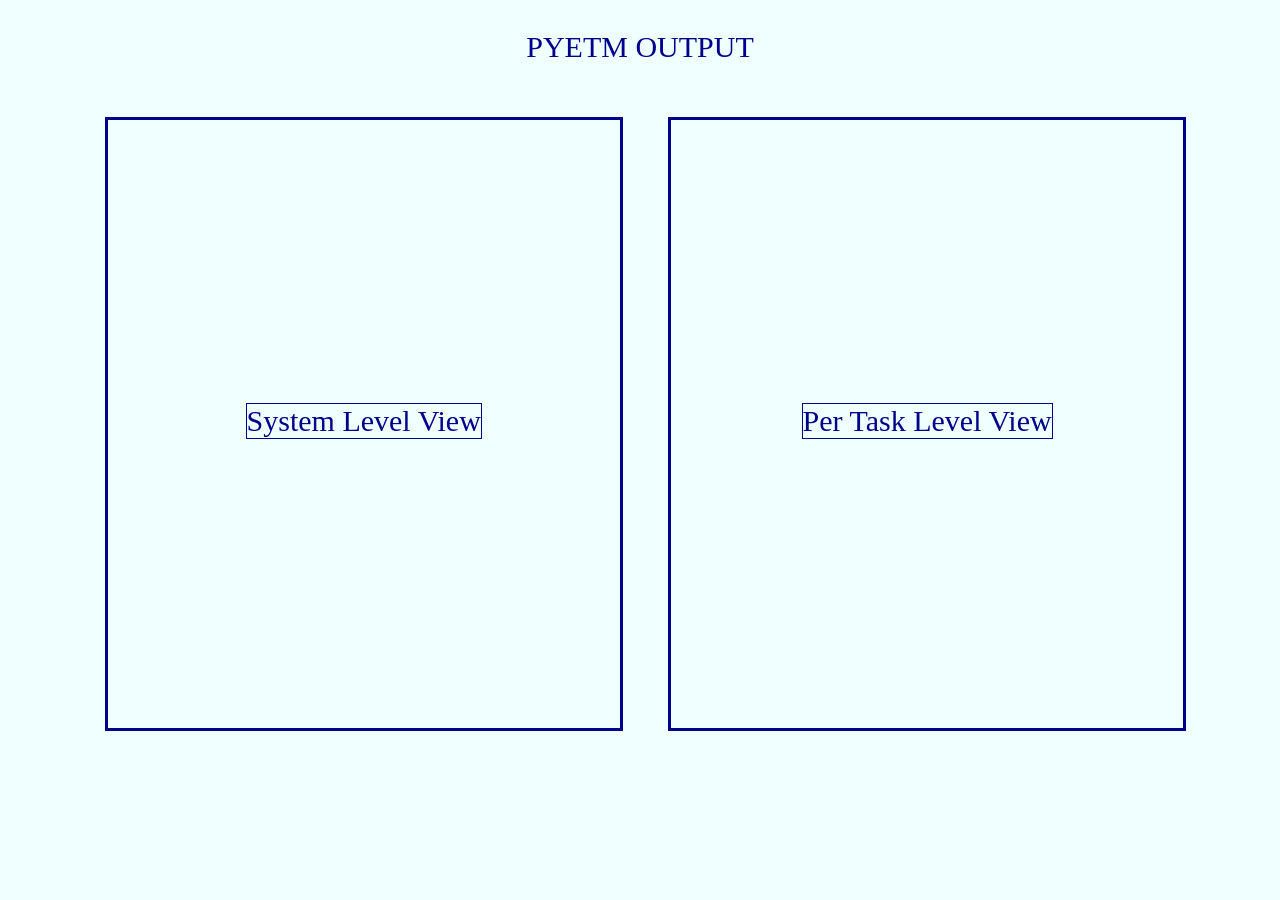
<file: ui/index.html>
<!DOCTYPE html>
<html>
  
  <head>
  	<title>PYETM OUTPUTS</title>
    <link href="index.css" rel="stylesheet"> 
  </head>
  
  <body>
    
    <p> PYETM OUTPUT </p>
    <div id="main">
       
        <div class="views">
            <a href="task.html">
            <span> Per Task Level View</span>
            </a>
        </div>
       
       
        <div class="views">
            <a href="task.html" >
            <span> System Level View</span>
            </a>
        </div>
      
    </div>
      

  </body>
  
</html>
</file>
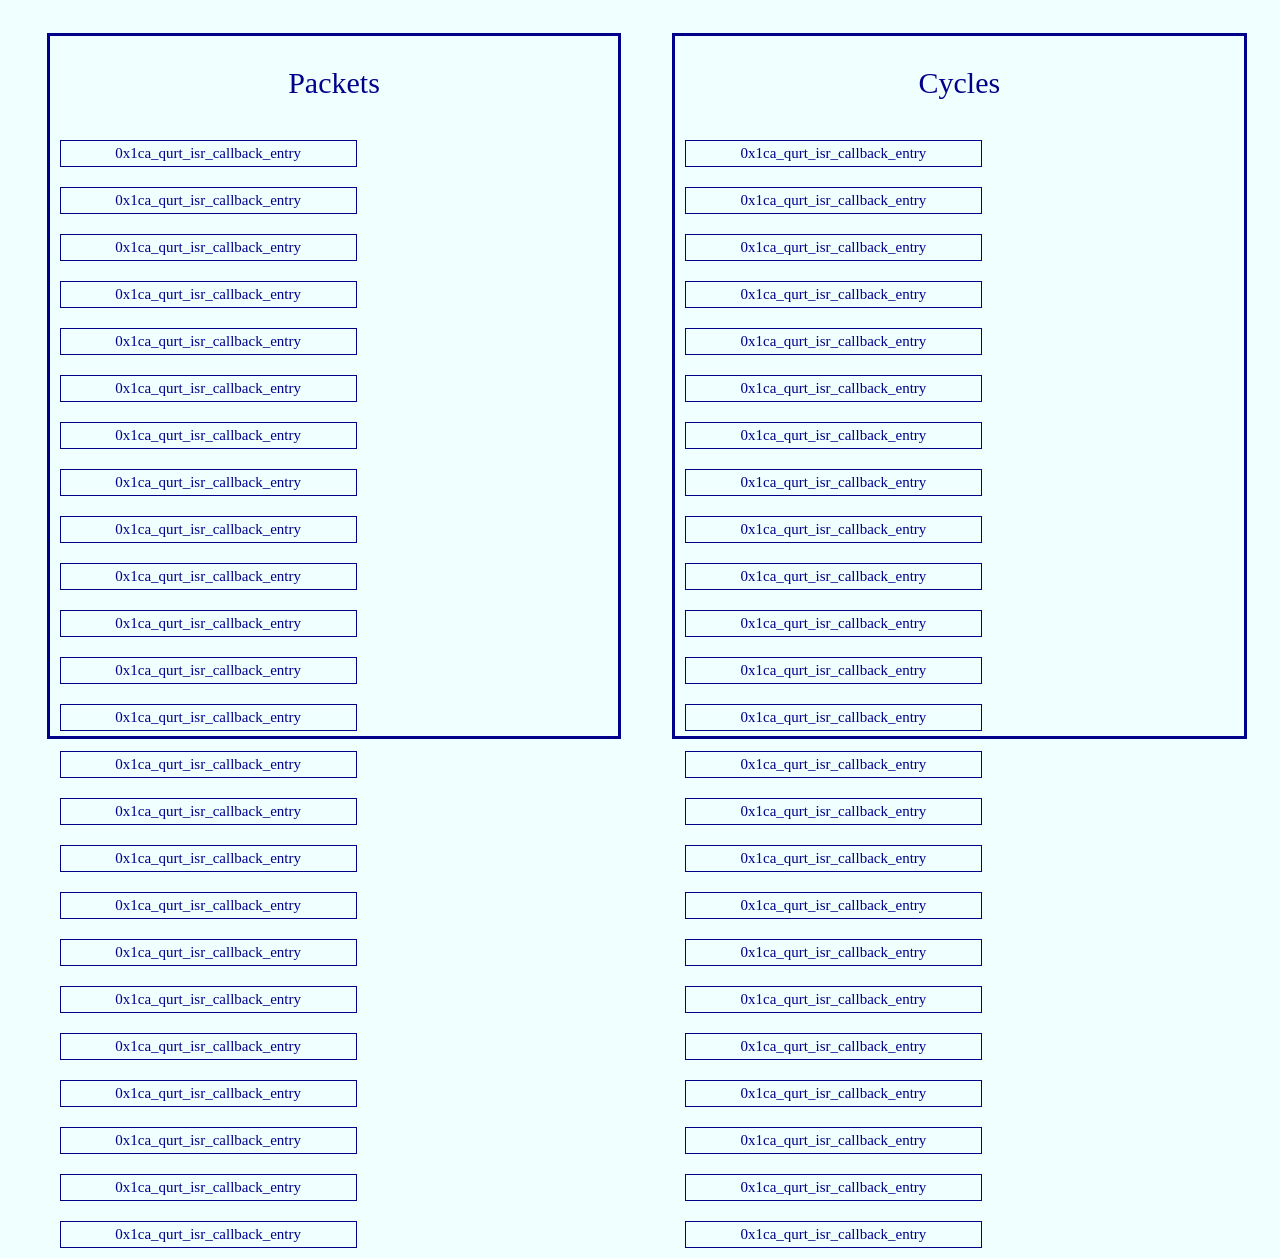
<file: ui/flamegraph.html>
<!DOCTYPE html>
<html>
  
  <head>
  	<title>PYETM OUTPUTS</title>
    
    <link href="flamegraph.css" rel="stylesheet"> 
  </head>
  
  <body>
    

    <div id="main">
       
        <div class="views">
            
            <p> Cycles</p>

            <div class="flex-container">
                <a href="https"><div class="flex-box">0x1ca_qurt_isr_callback_entry</div></a>
                <a href="https"><div class="flex-box">0x1ca_qurt_isr_callback_entry</div></a>
                <a href="https"><div class="flex-box">0x1ca_qurt_isr_callback_entry</div></a>
                <a href="https"><div class="flex-box">0x1ca_qurt_isr_callback_entry</div></a>
                <a href="https"><div class="flex-box">0x1ca_qurt_isr_callback_entry</div></a>                
                <a href="https"><div class="flex-box">0x1ca_qurt_isr_callback_entry</div></a>
                <a href="https"><div class="flex-box">0x1ca_qurt_isr_callback_entry</div></a>                
                <a href="https"><div class="flex-box">0x1ca_qurt_isr_callback_entry</div></a>
                <a href="https"><div class="flex-box">0x1ca_qurt_isr_callback_entry</div></a>                
                <a href="https"><div class="flex-box">0x1ca_qurt_isr_callback_entry</div></a>
                <a href="https"><div class="flex-box">0x1ca_qurt_isr_callback_entry</div></a>                
                <a href="https"><div class="flex-box">0x1ca_qurt_isr_callback_entry</div></a>
                <a href="https"><div class="flex-box">0x1ca_qurt_isr_callback_entry</div></a>                
                <a href="https"><div class="flex-box">0x1ca_qurt_isr_callback_entry</div></a>
                <a href="https"><div class="flex-box">0x1ca_qurt_isr_callback_entry</div></a>
                <a href="https"><div class="flex-box">0x1ca_qurt_isr_callback_entry</div></a>
                <a href="https"><div class="flex-box">0x1ca_qurt_isr_callback_entry</div></a>
                <a href="https"><div class="flex-box">0x1ca_qurt_isr_callback_entry</div></a>
                <a href="https"><div class="flex-box">0x1ca_qurt_isr_callback_entry</div></a>
                <a href="https"><div class="flex-box">0x1ca_qurt_isr_callback_entry</div></a>
                <a href="https"><div class="flex-box">0x1ca_qurt_isr_callback_entry</div></a>
                <a href="https"><div class="flex-box">0x1ca_qurt_isr_callback_entry</div></a>
                <a href="https"><div class="flex-box">0x1ca_qurt_isr_callback_entry</div></a>
                <a href="https"><div class="flex-box">0x1ca_qurt_isr_callback_entry</div></a>
              </div>
          
        </div>
       
       
        <div class="views">
            
            <p> Packets</p>
            <div class="flex-container">
                <a href="https" target="_blank"><div class="flex-box">0x1ca_qurt_isr_callback_entry</div></a>
                <a href="https" target="_blank"><div class="flex-box">0x1ca_qurt_isr_callback_entry</div></a>
                <a href="https" target="_blank"><div class="flex-box">0x1ca_qurt_isr_callback_entry</div></a>
                <a href="https" target="_blank"><div class="flex-box">0x1ca_qurt_isr_callback_entry</div></a>
                <a href="https" target="_blank"><div class="flex-box">0x1ca_qurt_isr_callback_entry</div></a>                
                <a href="https" target="_blank"><div class="flex-box">0x1ca_qurt_isr_callback_entry</div></a>
                <a href="https" target="_blank"><div class="flex-box">0x1ca_qurt_isr_callback_entry</div></a>                
                <a href="https" target="_blank"><div class="flex-box">0x1ca_qurt_isr_callback_entry</div></a>
                <a href="https" target="_blank"><div class="flex-box">0x1ca_qurt_isr_callback_entry</div></a>                
                <a href="https" target="_blank"><div class="flex-box">0x1ca_qurt_isr_callback_entry</div></a>
                <a href="https" target="_blank"><div class="flex-box">0x1ca_qurt_isr_callback_entry</div></a>                
                <a href="https" target="_blank"><div class="flex-box">0x1ca_qurt_isr_callback_entry</div></a>
                <a href="https" target="_blank"><div class="flex-box">0x1ca_qurt_isr_callback_entry</div></a>                
                <a href="https" target="_blank"><div class="flex-box">0x1ca_qurt_isr_callback_entry</div></a>
                <a href="https" target="_blank"><div class="flex-box">0x1ca_qurt_isr_callback_entry</div></a>
                <a href="https" target="_blank"><div class="flex-box">0x1ca_qurt_isr_callback_entry</div></a>
                <a href="https" target="_blank"><div class="flex-box">0x1ca_qurt_isr_callback_entry</div></a>
                <a href="https" target="_blank"><div class="flex-box">0x1ca_qurt_isr_callback_entry</div></a>
                <a href="https" target="_blank"><div class="flex-box">0x1ca_qurt_isr_callback_entry</div></a>
                <a href="https" target="_blank"><div class="flex-box">0x1ca_qurt_isr_callback_entry</div></a>
                <a href="https" target="_blank"><div class="flex-box">0x1ca_qurt_isr_callback_entry</div></a>
                <a href="https" target="_blank"><div class="flex-box">0x1ca_qurt_isr_callback_entry</div></a>
                <a href="https" target="_blank"><div class="flex-box">0x1ca_qurt_isr_callback_entry</div></a>
                <a href="https" target="_blank"><div class="flex-box">0x1ca_qurt_isr_callback_entry</div></a>
              </div>
          
        </div>
        </div>
      
    </div>
      

  </body>
  
</html>
</file>
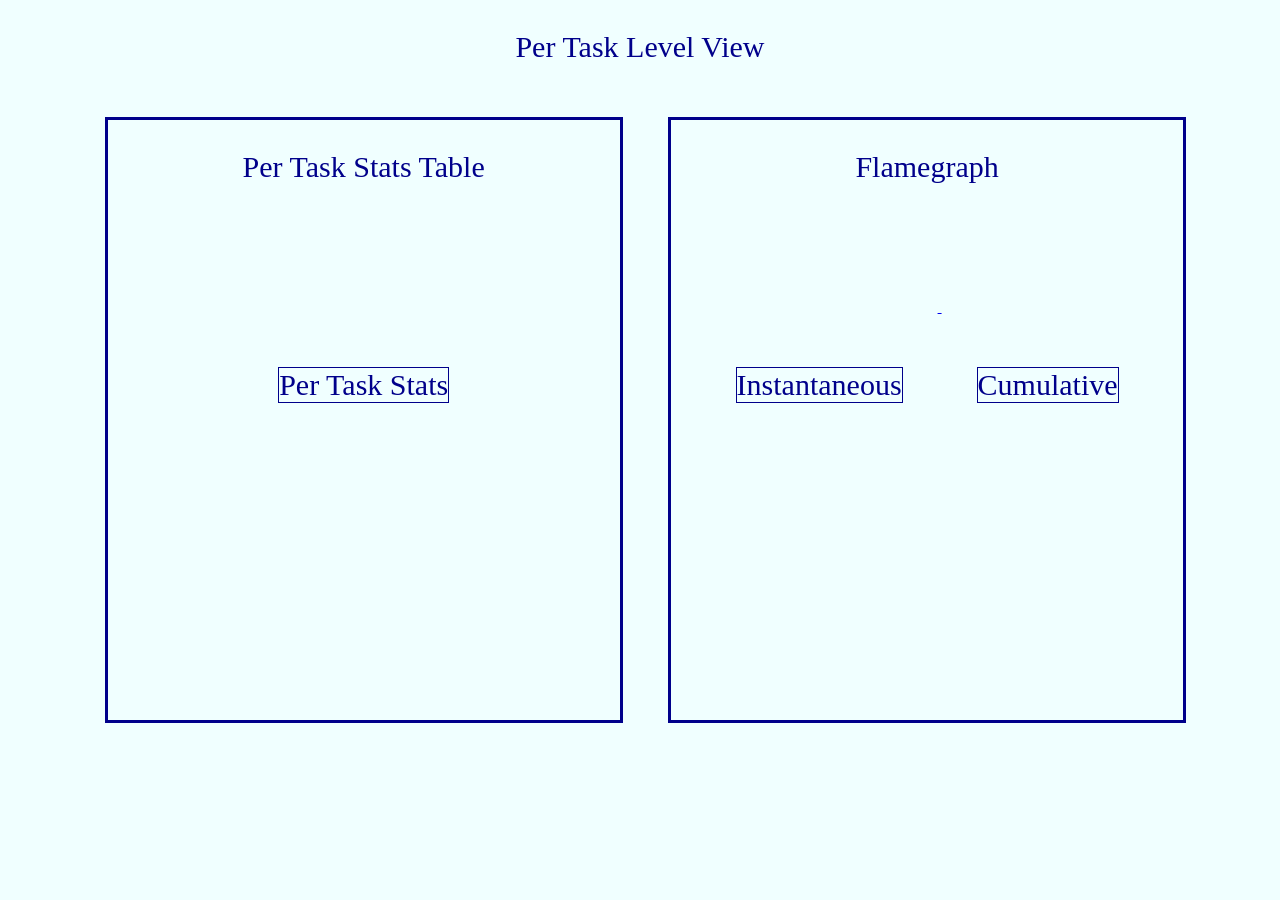
<file: ui/task.html>
<!DOCTYPE html>
<html>
  
  <head>
  	<title>Per Task</title>
    <link href="task.css" rel="stylesheet"> 
  </head>
  
  <body>
    
    <p class="topic"> Per Task Level View </p>
    <div id="main">
       
        <div class="views">
            <p> Flamegraph </p>
            
            <a href="#">
            <span class="types"> Instantaneous </span>
            </a>
            <a href="#">
            <span class="types"> Cumulative </span>
            </a>
        </div>
       
       
        <div class="views">
            <p class="topic"> Per Task Stats Table</p>
            <a href="index.html" >
            <span> Per Task Stats</span>
            </a>
        </div>
      
    </div>
      

  </body>
  
</html>
</file>
<file: ui/index.css>
body
{
    background-color: azure;
}

p{
   text-align: center;
   font-family: "Times New Roman", Times, serif;
   font-size: 30px;
   color: darkblue;
}

#main {
    margin-top: 2%;
    margin-left: 5%;
    margin-right: 5%;
    width: 90%;
    height: 660px;
    display: flex;
    flex-flow: row-reverse wrap;
  }
  
  
.views{
    width: 45%;
    line-height: 600px;
    margin: 2%;
    text-align: center;
    border-width: 3px;
    border-style: solid;
    border-color: darkblue;

}

span {
    display: inline-block;
    vertical-align: middle;
    line-height: normal;
    font-family: "Times New Roman", Times, serif;
   font-size: 30px;
   color: darkblue;
   border-color: darkblue;
   border-style: solid;
   border-width: 1px;
  
  }
</file>
<file: ui/flamegraph.css>
body
{
    background-color: azure;
}

p{
   text-align: center;
   font-family: "Times New Roman", Times, serif;
   font-size: 30px;
   color: darkblue;
}

#main {

    width: 100%;
    height: 100%;
    display: flex;
    flex-flow: row-reverse wrap;
  }
  
  
.views{
    width: 45%;
    height: 700px;
    margin: 2%;
    border-width: 3px;
    border-style: solid;
    border-color: darkblue;

}

span {
   text-align: center;
   margin-top: 10px;
   font-family: "Times New Roman", Times, serif;
   font-size: 30px;
   color: darkblue;
   border-color: darkblue;
   border-style: solid;
   border-width: 1px;
  
  }

  .flex-container {
    display: flex;
    flex-wrap: wrap;
    
  }
  
  .flex-box {
    border-width: 1px;
    border-style: solid;
    border-color: darkblue;
    margin: 10px;
    padding: 10px;
    width: 275px;
    line-height: 5px;
    font-size: 15px;
    color: darkblue;
    text-align: center;
    vertical-align: middle;
    /* font-size: 30px; */
  }

  a
  {
      text-decoration: none;
    
  }
</file>
<file: ui/task.css>
body
{
    background-color: azure;
}

p{
   text-align: center;
   font-family: "Times New Roman", Times, serif;
   font-size: 30px;
   color: darkblue;
}

#main {
    margin-top: 2%;
    margin-left: 5%;
    margin-right: 5%;
    width: 90%;
    height: 660px;
    display: flex;
    flex-flow: row-reverse wrap;
  }
  
  
.views{
    width: 45%;
    height: 600px;
    margin: 2%;
    text-align: center;
    border-width: 3px;
    border-style: solid;
    border-color: darkblue;

}

span {
    display: inline-block;
    vertical-align: middle;
    line-height: normal;
    font-family: "Times New Roman", Times, serif;
   font-size: 30px;
   color: darkblue;
   margin-top: 30%;
   border-color: darkblue;
   border-style: solid;
   border-width: 1px;
 
  }

  .types
  {   
      margin-left: 35px;
      margin-right: 35px;
  }
</file>
